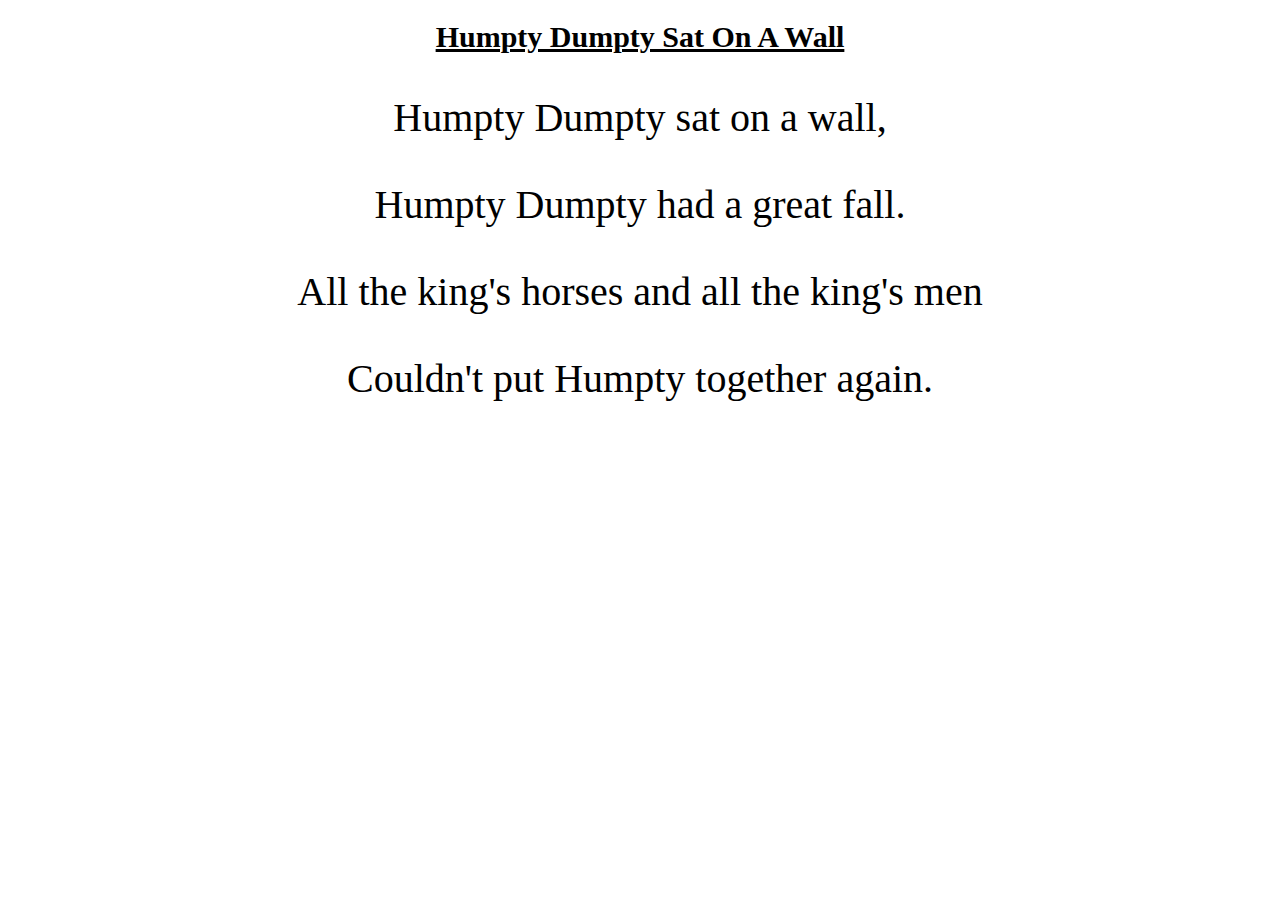
<file: humpty_dumpty.html>
<!DOCTYPE html>
<html>

<head>
  <title>Humpty Dumpty Sat On A Wall</title>
  <style>
    h1 {
      text-align: center;
      font-size: 30px;
      text-decoration: underline;
    }

    div {
      text-align: center;
      font-size: 40px;
    }

    body {
      background-image: url(https://cdn-images-1.medium.com/max/1600/1*Z-IdDfSuP9Wt1lcvU4f_rA.jpeg);
    }
  </style>
</head>

<body>
  <h1>Humpty Dumpty Sat On A Wall</h1>
  <div>
    <p>Humpty Dumpty sat on a wall,</p>
    <p>Humpty Dumpty had a great fall.</p>
    <p>All the king's horses and all the king's men</p>
    <p> Couldn't put Humpty together again. </p>

  </div>
</body>

</html>
</file>
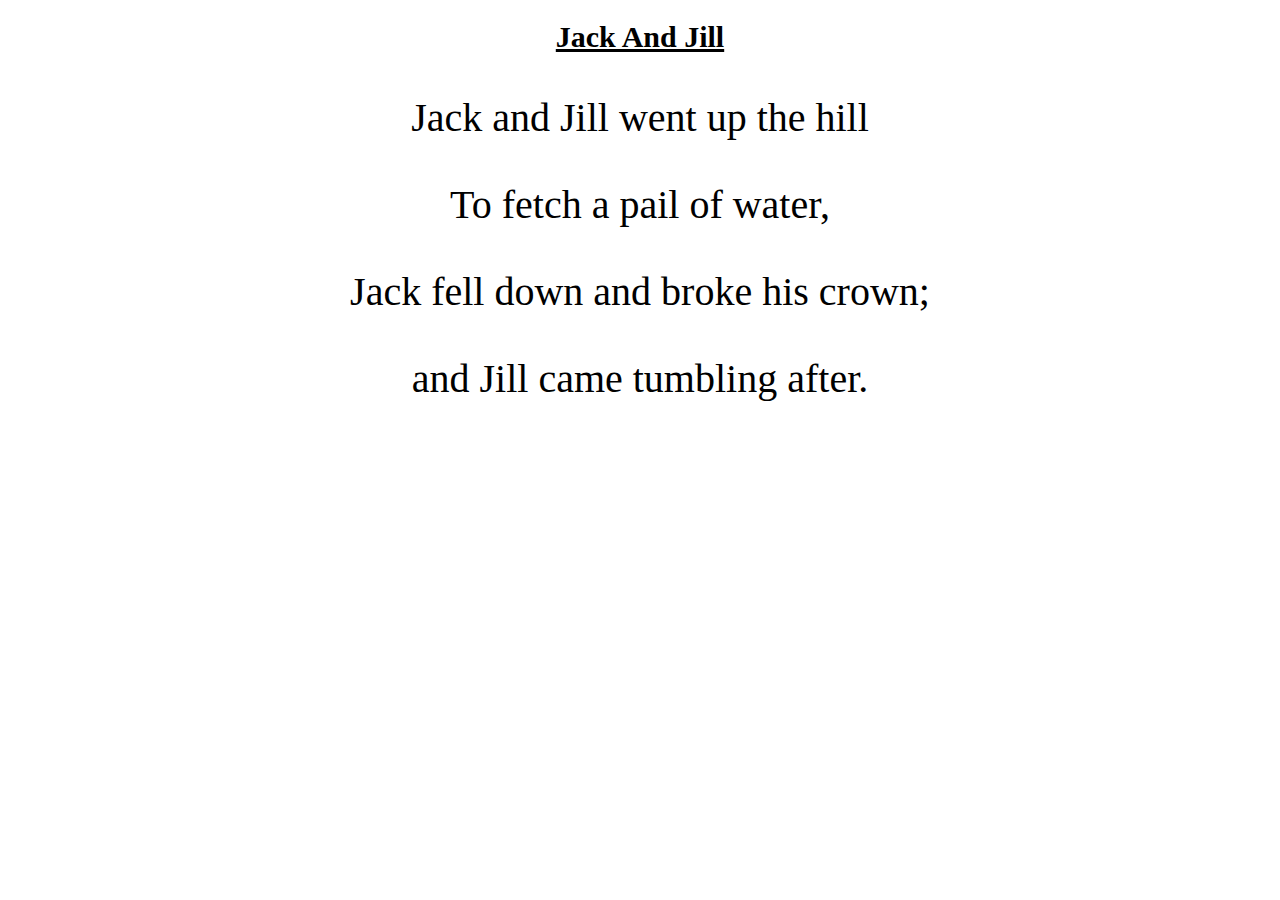
<file: jack_and_jill.html>
<!DOCTYPE html>
<html>

<head>
  <title>Jack And Jill</title>
  <style>
    h1 {
      text-align: center;
      font-size: 30px;
      text-decoration: underline;
    }

    div {
      text-align: center;
      font-size: 40px;
    }

    body {
      background-image: url(https://df28ufcn2a3do.cloudfront.net/FCF01799-BF45-4937-A3F0-036F8FEBEFC5/unzipped/photo1/layers/3_img.jpg)
    }
  </style>
</head>

<body>
  <h1>Jack And Jill</h1>
  <div>
    <p>Jack and Jill went up the hill</p>
    <p>To fetch a pail of water,</p>
    <p>Jack fell down and broke his crown;</p>
    <p> and Jill came tumbling after. </p>

  </div>
</body>

</html>
</file>
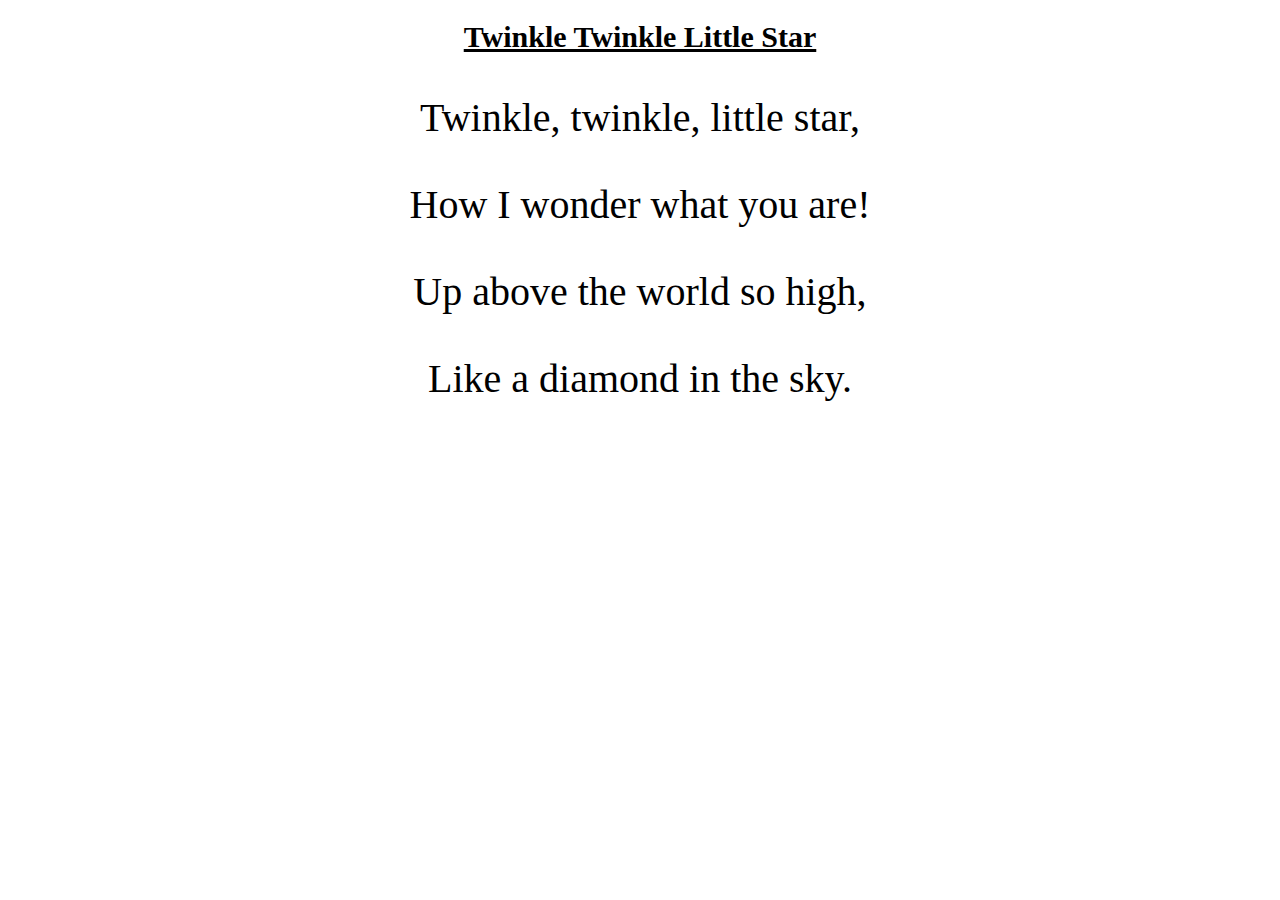
<file: twinkle_twinkle.html>
<!DOCTYPE html>
<html>

<head>
  <title>Twinkle Twinkle</title>
  <style>
    h1 {
      text-align: center;
      font-size: 30px;
      text-decoration: underline;
    }

    div {
      text-align: center;
      font-size: 40px;
    }

    body {
      background-image: url(https://i.ytimg.com/vi/AR03AyaJiqM/maxresdefault.jpg);
    }
  </style>
</head>

<body>

  <h1>Twinkle Twinkle Little Star</h1>
  <div>
    <p>Twinkle, twinkle, little star,</p>
    <p>How I wonder what you are!</p>
    <p>Up above the world so high,</p>
    <p> Like a diamond in the sky. </p>

  </div>
</body>

</html>
</file>
